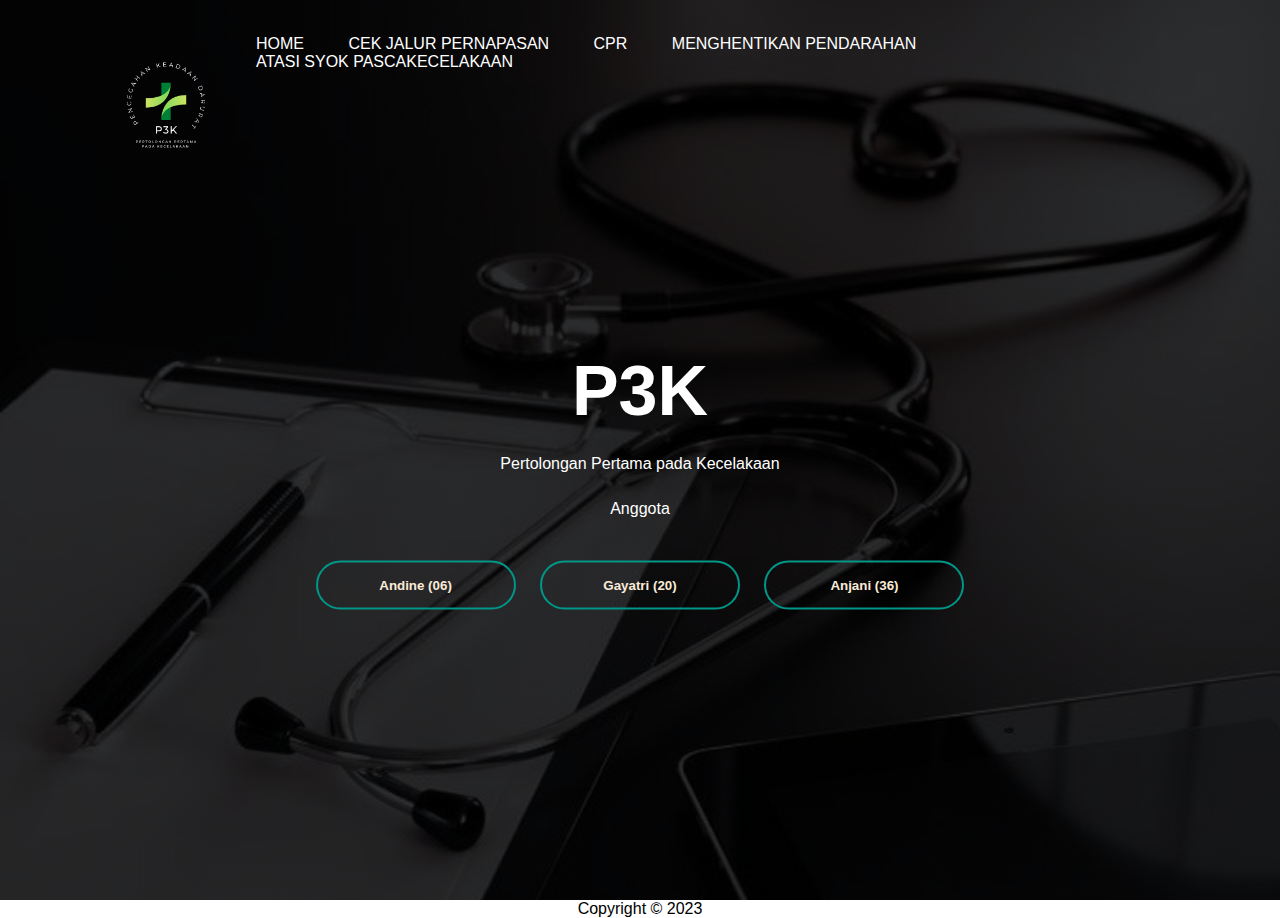
<file: index.html>
<html>
    <head>
        <title>Pertolongan Pertama pada Kecelakaan</title>
        <link rel="stylesheet" href="style.css">
    </head>
    <body>
        <header>
        
        </header>
        <main>
            <div class="banner">
                <div class="navbar">
                    <img src="logo.png" class="logo">  
                <ul>
                    <li><a href="index.html">Home</a></li>
                    <li><a href="Cek Jalur Pernapasan.html">Cek Jalur Pernapasan</a></li>
                    <li><a href="CPR.html">CPR</a></li>
                    <li><a href="Menghentikan Pendarahan.html">Menghentikan Pendarahan</a></li>
                    <li><a href="Atasi Syok Pascakecelakaan.html">Atasi Syok Pascakecelakaan</a></li>
                </ul>
                </div>
                
                <div class="content">
                    <h1>P3K</h1>
                    <p>Pertolongan Pertama pada Kecelakaan</p>
                    <div>
                        <p align="center"><b>Anggota</b></p>
                        <button type="button"><span></span>Andine (06)</button>
                        <button type="button"><span></span>Gayatri (20)</button>
                        <button type="button"><span></span>Anjani (36)</button>
                    </div>
                </div>
            </div>
        </main>
        <footer>
            <div align="center">Copyright &copy; 2023</div>
        </footer>
    </body>

</html>
</file>
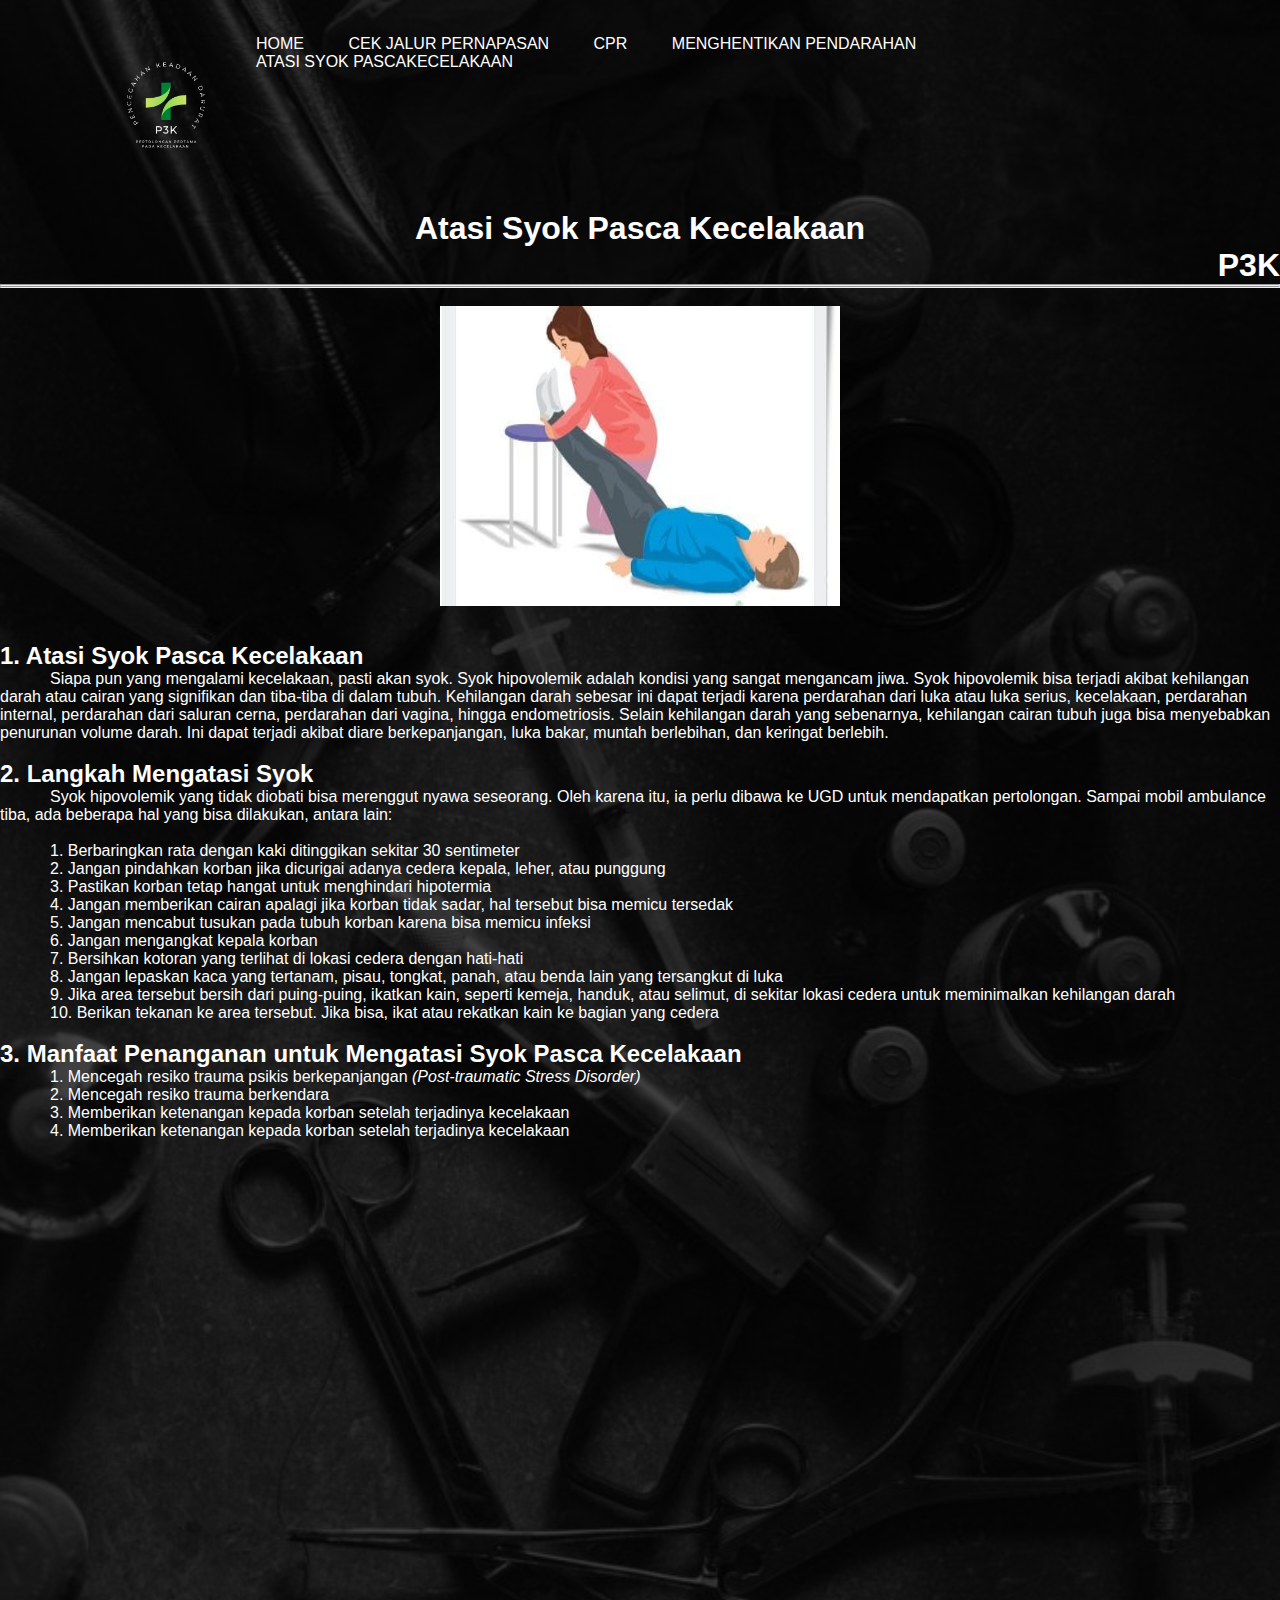
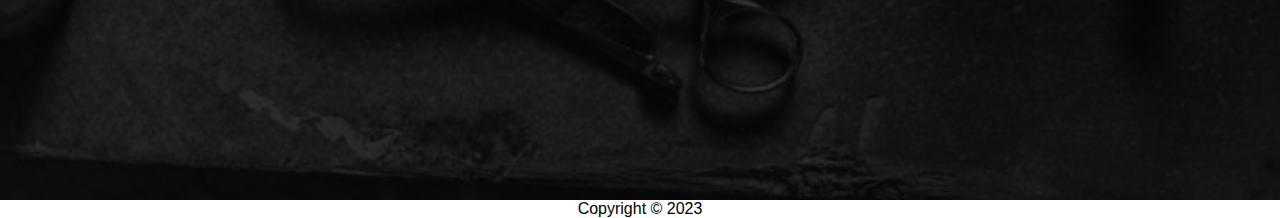
<file: Atasi Syok Pascakecelakaan.html>
<html>
    <head>
        <title>Pertolongan Pertama pada Kecelakaan</title>
        <link rel="stylesheet" href="Atasi Syok Pascakecelakaan.css">
    </head>
    <body>
        <header>
        
        </header>
        <main>
            <div class="banner">
                <div class="navbar">
                    <img src="logo.png" class="logo">  
                <ul>
                    <li><a href="index.html">Home</a></li>
                    <li><a href="Cek Jalur Pernapasan.html">Cek Jalur Pernapasan</a></li>
                    <li><a href="CPR.html">CPR</a></li>
                    <li><a href="Menghentikan Pendarahan.html">Menghentikan Pendarahan</a></li>
                    <li><a href="Atasi Syok Pascakecelakaan.html">Atasi Syok Pascakecelakaan</a></li>
                </ul>
                </div>
                <h1 align="center"> Atasi Syok Pasca Kecelakaan </h1>
                <h1 align="right">P3K</h1>
                <table>
                </table>
                <hr>
                <hr>
                <br>
                <img src="atasi syok pascakecelakaan.jpeg" height="300" width="400" class="gambar">
                <table>
                </table>
                <br>
                <br>
                <p><h2>1. Atasi Syok Pasca Kecelakaan</h2>
                <p>Siapa pun yang mengalami kecelakaan, pasti akan syok. Syok hipovolemik adalah kondisi yang sangat mengancam jiwa. Syok hipovolemik bisa terjadi akibat kehilangan darah atau cairan yang signifikan dan tiba-tiba di dalam tubuh. Kehilangan darah sebesar ini dapat terjadi karena perdarahan dari luka atau luka serius, kecelakaan, perdarahan internal, perdarahan dari saluran cerna, perdarahan dari vagina, hingga endometriosis. Selain kehilangan darah yang sebenarnya, kehilangan cairan tubuh juga bisa menyebabkan penurunan volume darah. Ini dapat terjadi akibat diare berkepanjangan, luka bakar, muntah berlebihan, dan keringat berlebih.</p>
                <br>
                <p> <h2>2. Langkah Mengatasi Syok</h2>
                <p>Syok hipovolemik yang tidak diobati bisa merenggut nyawa seseorang. Oleh karena itu, ia perlu dibawa ke UGD untuk mendapatkan pertolongan. Sampai mobil ambulance tiba, ada beberapa hal yang bisa dilakukan, antara lain:</p>
                <br>
                <p> 1. Berbaringkan rata dengan kaki ditinggikan sekitar 30 sentimeter
                <p> 2. Jangan pindahkan korban jika dicurigai adanya cedera kepala, leher, atau punggung
                <p> 3. Pastikan korban tetap hangat untuk menghindari hipotermia
                <p> 4. Jangan memberikan cairan apalagi jika korban tidak sadar, hal tersebut bisa memicu tersedak
                <p> 5. Jangan mencabut tusukan pada tubuh korban karena bisa memicu infeksi</p>
                <p> 6. Jangan mengangkat kepala korban 
                <p> 7. Bersihkan kotoran yang terlihat di lokasi cedera dengan hati-hati
                <p> 8. Jangan lepaskan kaca yang tertanam, pisau, tongkat, panah, atau benda lain yang tersangkut di luka
                <p> 9. Jika area tersebut bersih dari puing-puing, ikatkan kain, seperti kemeja, handuk, atau selimut, di sekitar lokasi cedera untuk meminimalkan kehilangan darah
                <p> 10. Berikan tekanan ke area tersebut. Jika bisa, ikat atau rekatkan kain ke bagian yang cedera</p>
                <br>
                <p> <h2>3. Manfaat Penanganan untuk Mengatasi Syok Pasca Kecelakaan </h2>
                <p> 1. Mencegah resiko trauma psikis berkepanjangan <i>(Post-traumatic Stress Disorder)</i> 
                <p> 2. Mencegah resiko trauma berkendara
                <p> 3. Memberikan ketenangan kepada korban setelah terjadinya kecelakaan
                <p> 4. Memberikan ketenangan kepada korban setelah terjadinya kecelakaan</p>
            </div>
        </main>
        <footer>
            <div align="center">Copyright &copy; 2023</div>
        </footer>
    </body>

</html>
</file>
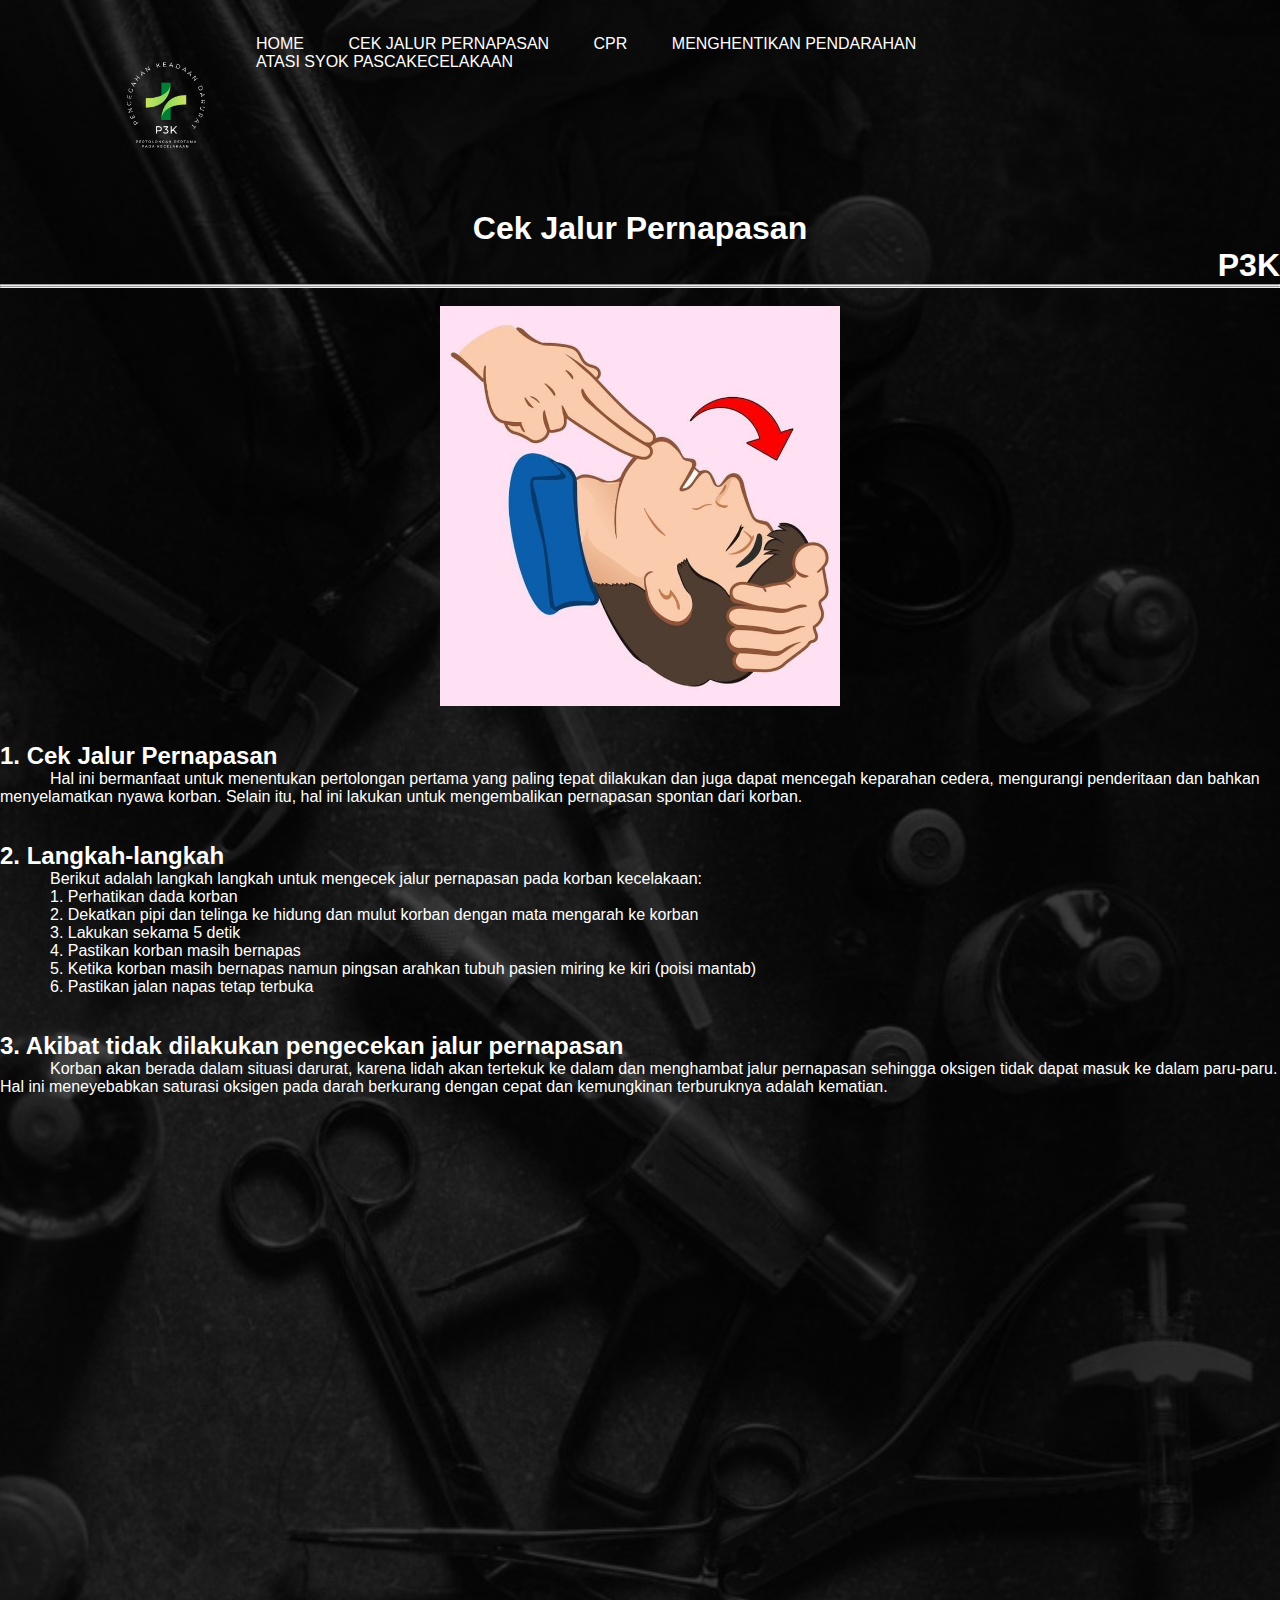
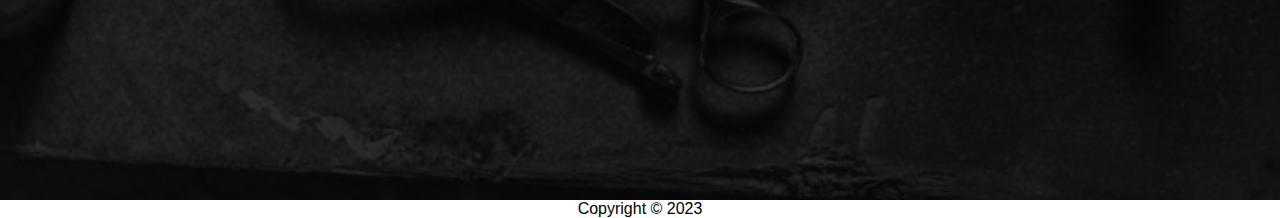
<file: Cek Jalur Pernapasan.html>
<html>
    <head>
        <title>Pertolongan Pertama pada Kecelakaan</title>
        <link rel="stylesheet" href="Cek Jalur Pernapasan.css">
    </head>
    <body>
        <header>
        
        </header>
        <main>
            <div class="banner">
                <div class="navbar">
                    <img src="logo.png" class="logo">  
                <ul>
                    <li><a href="index.html">Home</a></li>
                    <li><a href="Cek Jalur Pernapasan.html">Cek Jalur Pernapasan</a></li>
                    <li><a href="CPR.html">CPR</a></li>
                    <li><a href="Menghentikan Pendarahan.html">Menghentikan Pendarahan</a></li>
                    <li><a href="Atasi Syok Pascakecelakaan.html">Atasi Syok Pascakecelakaan</a></li>
                </ul>
                </div>
                <h1 align="center"> Cek Jalur Pernapasan</h1>
                <h1 align="right">P3K</h1>
                <table>
                </table>
                <hr>
                <hr>
                <br>
                <img src="cek jalur pernapasan.jpeg" height="400" width="400" class="gambar">
                <br>
                <br>
                <p><h2> <b> 1. Cek Jalur Pernapasan </b></h2>
                        <p>Hal ini bermanfaat untuk menentukan pertolongan pertama yang paling tepat dilakukan dan juga dapat mencegah keparahan cedera, mengurangi penderitaan dan bahkan menyelamatkan nyawa korban. Selain itu, hal ini lakukan untuk mengembalikan pernapasan spontan dari korban.</p>
                            <br>
                            <br/>
                        <p><h2><b> 2. Langkah-langkah</b></h2>
                        <p>Berikut adalah langkah langkah untuk mengecek jalur pernapasan pada korban kecelakaan:
                        <p>1. Perhatikan dada korban
                        <p>2. Dekatkan pipi dan telinga ke hidung dan mulut korban dengan mata mengarah ke korban
                        <p>3. Lakukan sekama 5 detik
                        <p>4. Pastikan korban masih bernapas
                        <p>5. Ketika korban masih bernapas namun pingsan arahkan tubuh pasien miring ke kiri (poisi mantab)
                        <p>6. Pastikan jalan napas tetap terbuka</p>    
                            <br>
                            <br/>
                        <h2> 3. Akibat tidak dilakukan pengecekan jalur pernapasan</h2>
                        <p>Korban akan berada dalam situasi darurat, karena lidah akan tertekuk ke dalam dan menghambat jalur pernapasan sehingga oksigen tidak dapat masuk ke dalam paru-paru. Hal ini meneyebabkan saturasi oksigen pada darah berkurang dengan cepat dan kemungkinan terburuknya adalah kematian.</p>
            </div>
        </main>
        <footer>
            <div align="center">Copyright &copy; 2023</div>
        </footer>
    </body>

</html>
</file>
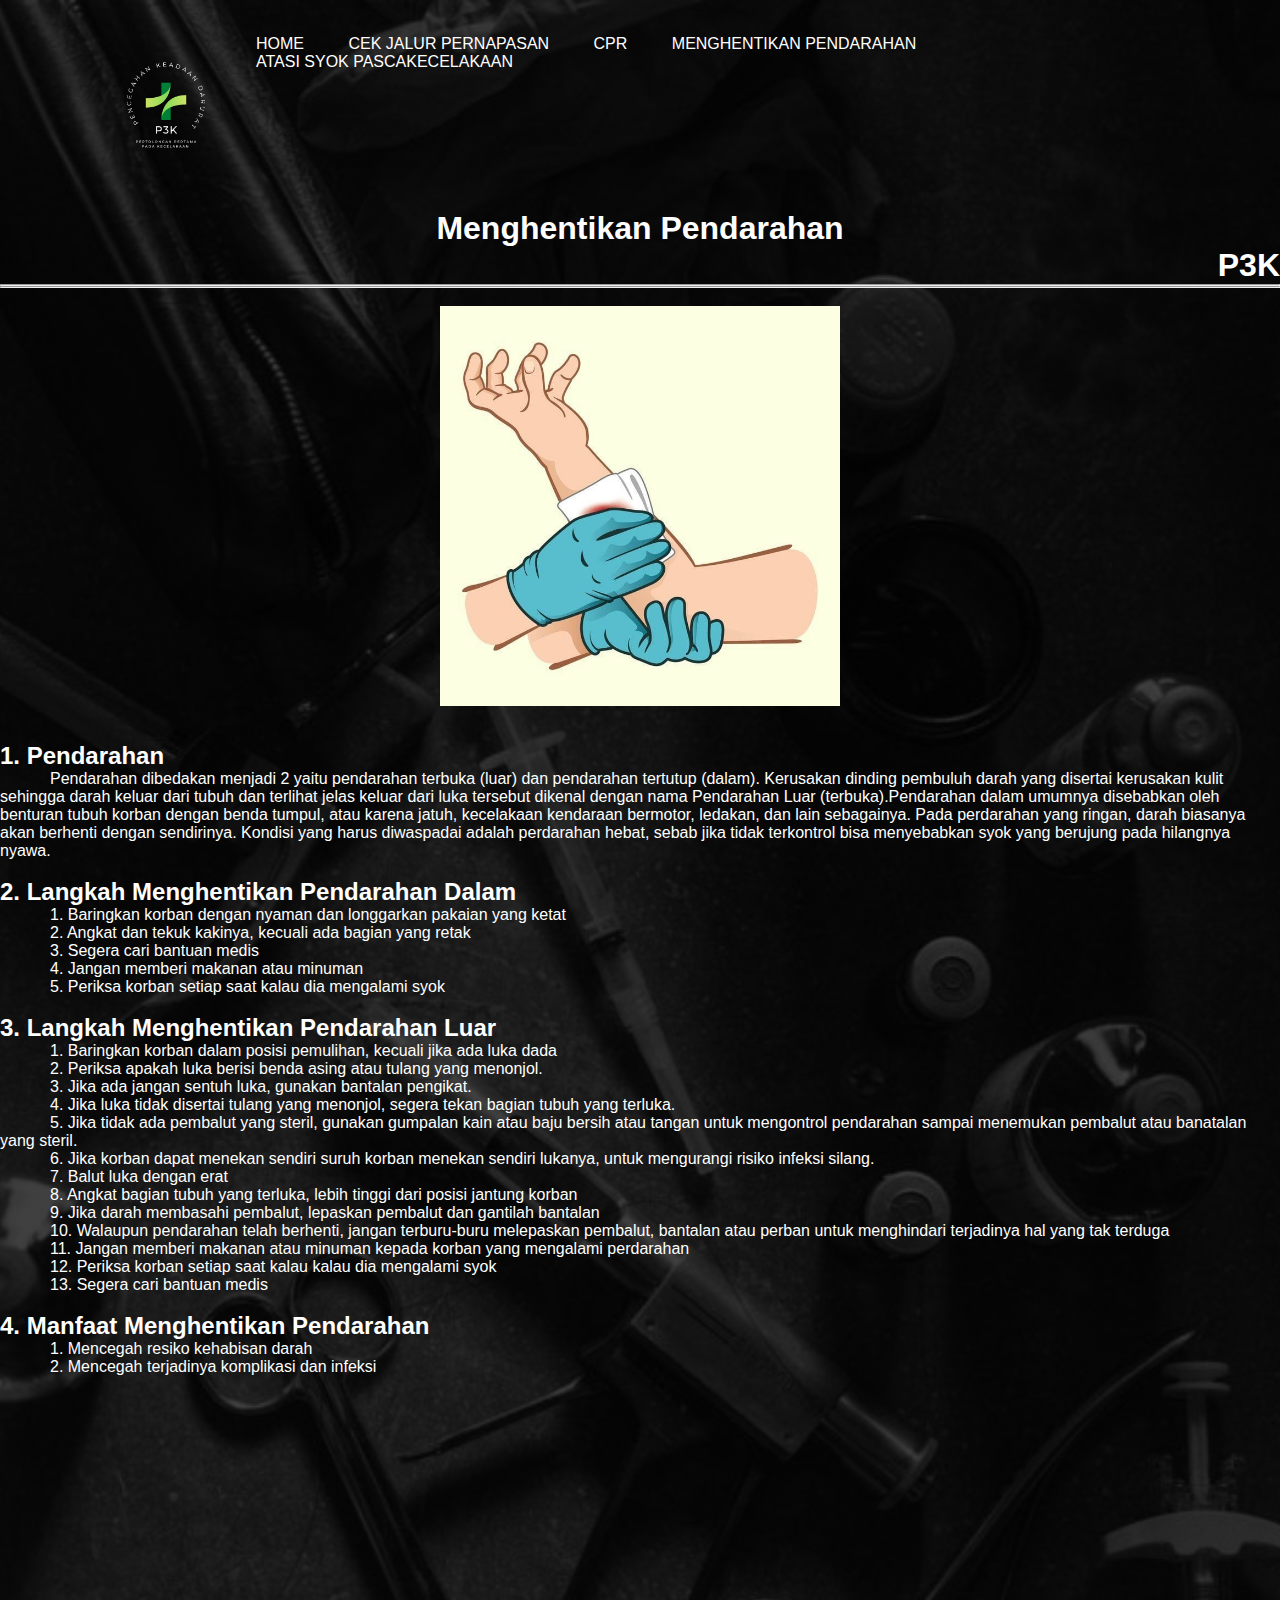
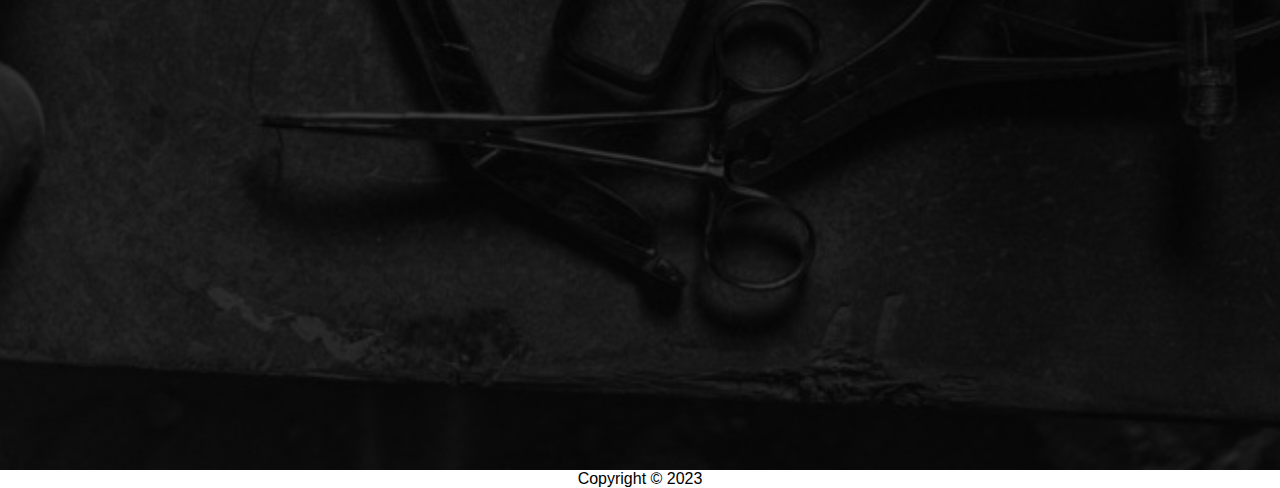
<file: Menghentikan Pendarahan.html>
<html>
    <head>
        <title>Pertolongan Pertama pada Kecelakaan</title>
        <link rel="stylesheet" href="Menghentikan Pendarahan.css">
    </head>
    <body>
        <header>
        
        </header>
        <main>
            <div class="banner">
                <div class="navbar">
                    <img src="logo.png" class="logo">  
                <ul>
                    <li><a href="index.html">Home</a></li>
                    <li><a href="Cek Jalur Pernapasan.html">Cek Jalur Pernapasan</a></li>
                    <li><a href="CPR.html">CPR</a></li>
                    <li><a href="Menghentikan Pendarahan.html">Menghentikan Pendarahan</a></li>
                    <li><a href="Atasi Syok Pascakecelakaan.html">Atasi Syok Pascakecelakaan</a></li>
                </ul>
                </div>
                <h1 align="center"> Menghentikan Pendarahan </h1>
                <h1 align="right">P3K</h1>
                <table>
                </table>
                <hr>
                <hr>
                <br>
                <img src="menghentikan pendarahan.jpeg" height="400" width="400" class="gambar">
                <table>
                </table>
                <br>
                <br>
                <p><h2> 1. Pendarahan </h2>
                     <p>Pendarahan dibedakan menjadi 2 yaitu pendarahan terbuka (luar) dan pendarahan tertutup (dalam). Kerusakan dinding pembuluh darah yang disertai kerusakan kulit sehingga darah keluar dari tubuh dan terlihat jelas keluar dari luka tersebut dikenal dengan nama Pendarahan Luar (terbuka).Pendarahan dalam umumnya disebabkan oleh benturan tubuh korban dengan benda tumpul, atau karena jatuh, kecelakaan kendaraan bermotor, ledakan, dan lain sebagainya.  Pada perdarahan yang ringan, darah biasanya akan berhenti dengan sendirinya. Kondisi yang harus diwaspadai adalah perdarahan hebat, sebab jika tidak terkontrol bisa menyebabkan syok yang berujung pada hilangnya nyawa.</p>
                <br>
                <p><h2> 2. Langkah Menghentikan Pendarahan Dalam</h2>
                <p>1. Baringkan korban dengan nyaman dan longgarkan pakaian yang ketat
                <p>2. Angkat dan tekuk kakinya, kecuali ada bagian yang retak
                <P>3. Segera cari bantuan medis
                <p>4. Jangan memberi makanan atau minuman
                <p>5. Periksa korban setiap saat kalau dia mengalami syok</p>
                <br>
                <p><h2> 3. Langkah Menghentikan Pendarahan Luar</h2>
                <p>1. Baringkan korban dalam posisi pemulihan, kecuali jika ada luka dada
                <P>2. Periksa apakah luka berisi benda asing atau tulang yang menonjol.
                <p>3. Jika ada jangan sentuh luka, gunakan bantalan pengikat.
                <p>4. Jika luka tidak disertai tulang yang menonjol, segera tekan bagian tubuh yang terluka.
                <p>5. Jika tidak ada pembalut yang steril, gunakan gumpalan kain atau baju bersih atau tangan untuk mengontrol pendarahan sampai menemukan pembalut atau banatalan yang steril.
                <p>6. Jika korban dapat menekan sendiri suruh korban menekan sendiri lukanya, untuk mengurangi risiko infeksi silang.
                <p>7. Balut luka dengan erat
                <p>8. Angkat bagian tubuh yang terluka, lebih tinggi dari posisi jantung korban
                <p>9. Jika darah membasahi pembalut, lepaskan pembalut dan gantilah bantalan
                <p>10. Walaupun pendarahan telah berhenti, jangan terburu-buru melepaskan pembalut, bantalan atau perban untuk menghindari terjadinya hal yang tak terduga
                <p>11. Jangan memberi makanan atau minuman kepada korban yang mengalami perdarahan
                <p>12. Periksa korban setiap saat kalau kalau dia mengalami syok
                <p>13. Segera cari bantuan medis</p>
                <br>
                <p><h2> 4. Manfaat Menghentikan Pendarahan </h2>
                <p>1. Mencegah resiko kehabisan darah
                <p>2. Mencegah terjadinya komplikasi dan infeksi</p>
            </div>
        </main>
        <footer>
            <div align="center">Copyright &copy; 2023</div>
        </footer>
    </body>

</html>
</file>
<file: style.css>
*{
    margin: 0;
    padding: 0;
    font-family: sans-serif;
}
.banner{
    width: 100%;
    height: 100vh;
    background-image: linear-gradient(rgba(0,0,0,0.75), rgba(0,0,0,0.75)), url(background.jpeg);
    background-size: cover;
    background-position: center;
}
.logo{
    width: 140px;
    cursor: pointer;
}
.navbar{
    width: 85%;
    margin: auto;
    padding: 35px 0;
    display: flex;
    align-content: right;
    justify-content: space-between;
}
.navbar ul li{
    list-style: none;
    display: inline-block;
    margin: 0 20px;
    position: relative;
    color: white;
}
.navbar ul li a{
    text-decoration: none;
    color: #fff;
    text-transform: uppercase;
}
.navbar ul li::after{
    content: '';
    height: 3px;
    width: 0;
    background: #009688;
    position: absolute;
    left: 0;
    bottom: -10px;
    transition: 0.5s;
}
.navbar ul li:hover::after{
    width: 100%;
}
.content{
    width: 100%;
    position: absolute;
    top: 50%;
    transform: translateY(-50%);
    text-align: center;
    color: #fff;
}
.content h1{
    font-size: 70px;
    margin-top: 80px;
}
.content p{
    margin: 20px auto;
    font-weight: 100;
    line-height: 25px;
}
button{
    width: 200px;
    padding: 15px 0;
    text-align: center;
    margin: 20px 10px;
    border-radius: 25px;
    font-weight: bold;
    border: 2px solid #009688;
    background: transparent;
    color: antiquewhite;
    cursor: pointer;
    position: relative;
    overflow: hidden;
}
span{
    background: #009688;
    height: 100%;
    width: 0;
    border-radius: 25px;
    position: absolute;
    left: 0;
    bottom: 0%;
    z-index: -1;
    transition: 0.5s;
    right: 0;
}
button: hover span{
    width: 100%
}
button: hover{
    border: none;
}
</file>
<file: Atasi Syok Pascakecelakaan.css>
*{
    margin: 0;
    padding: 0;
    font-family: sans-serif;
}
.banner{
    width: 100%;
    height: 200vh;
    background-image: linear-gradient(rgba(0,0,0,0.75), rgba(0,0,0,0.75)), url(halaman.jpeg);
    background-size: cover;
    background-position: center;
}
.logo{
    width: 140px;
    cursor: pointer;
}
.navbar{
    width: 85%;
    margin: auto;
    padding: 35px 0;
    display: flex;
    align-content: right;
    justify-content: space-between;
}
.navbar ul li{
    list-style: none;
    display: inline-block;
    margin: 0 20px;
    position: relative;
}
.navbar ul li a{
    text-decoration: none;
    color: white;
    text-transform: uppercase;
}
.navbar ul li::after{
    content: '';
    height: 3px;
    width: 0;
    background: #009688;
    position: absolute;
    left: 0;
    bottom: -10px;
    transition: 0.5s;
}
.navbar ul li:hover::after{
    width: 100%;
}
p{
    text-indent: 50px;
    color: white
}
.gambar{
    margin-left: auto;
    margin-right: auto;
    display: block;
}
h1{
    color: white
}
h2{
    color: white
}
</file>
<file: Cek Jalur Pernapasan.css>
*{
    margin: 0;
    padding: 0;
    font-family: sans-serif;
}
.banner{
    width: 100%;
    height: 200vh;
    background-image: linear-gradient(rgba(0,0,0,0.75), rgba(0,0,0,0.75)), url(halaman.jpeg);
    background-size: cover;
    background-position: center;
}
.logo{
    width: 140px;
    cursor: pointer;
}
.navbar{
    width: 85%;
    margin: auto;
    padding: 35px 0;
    display: flex;
    align-content: right;
    justify-content: space-between;
}
.navbar ul li{
    list-style: none;
    display: inline-block;
    margin: 0 20px;
    position: relative
}
.navbar ul li a{
    text-decoration: none;
    color: white;
    text-transform: uppercase;
}
.navbar ul li::after{
    content: '';
    height: 3px;
    width: 0;
    background: #009688;
    position: absolute;
    left: 0;
    bottom: -10px;
    transition: 0.5s;
}
.navbar ul li:hover::after{
    width: 100%;
}
.gambar{
    margin-left: auto;
    margin-right: auto;
    display: block;
}
p{
    text-indent: 50px;
    color: white;
}
h1{
    color: white
}
h2{
    color: white
}
</file>
<file: Menghentikan Pendarahan.css>
*{
    margin: 0;
    padding: 0;
    font-family: sans-serif;
}
.banner{
    width: 100%;
    height: 230vh;
    background-image: linear-gradient(rgba(0,0,0,0.75), rgba(0,0,0,0.75)), url(halaman.jpeg);
    background-size: cover;
    background-position: center;
}
.logo{
    width: 140px;
    cursor: pointer;
}
.navbar{
    width: 85%;
    margin: auto;
    padding: 35px 0;
    display: flex;
    align-content: right;
    justify-content: space-between;
}
.navbar ul li{
    list-style: none;
    display: inline-block;
    margin: 0 20px;
    position: relative;
}
.navbar ul li a{
    text-decoration: none;
    color: white;
    text-transform: uppercase;
}
.navbar ul li::after{
    content: '';
    height: 3px;
    width: 0;
    background: #009688;
    position: absolute;
    left: 0;
    bottom: -10px;
    transition: 0.5s;
}
.navbar ul li:hover::after{
    width: 100%;
}
.gambar{
    margin-left: auto;
    margin-right: auto;
    display: block;
}
p{
    text-indent: 50px;
    color: white;
}
h1{
    color: white
}
h2{
    color: white
}
</file>
